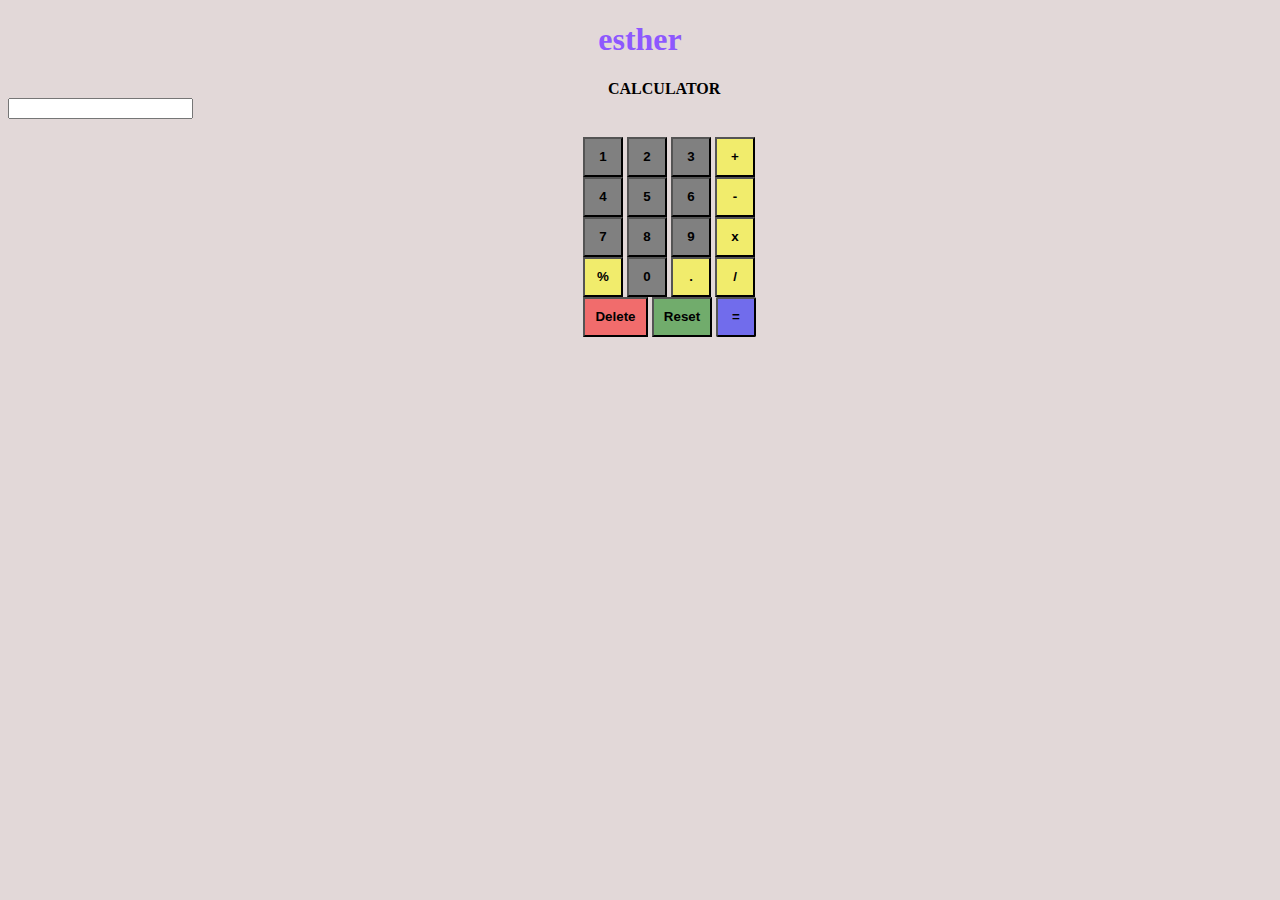
<file: index.html>
<!DOCTYPE html>
<html lang="en">
  <head>
    <meta charset="UTF-8" />
    <meta name="viewport" content="width=device-width, initial-scale=1.0" />
    <title>Esther</title>
    <link rel="stylesheet" href="App.css" />
  </head>
  <body>
    <h1 style="color: rgb(141, 88, 254)" id="change color">esther</h1>
    <b style="margin-left: 600px">CALCULATOR</b>

    <div>
      <input
        type="text"
        id="display"
        class="Calculator"
        name="display"
        readonly
      />
    </div>

<br>
    <div class="whole_feature" style="margin-left: 50px; cursor: pointer;">
      <div class="first_row" style="margin-left: 525px; cursor: pointer;">
        <button
          id="One"
          type="number"
          style="width: 40px; height: 40px; background-color: grey; color: black; font-weight: bold;"
        >
          1
        </button>
        <button id="Two" type="number" style="width: 40px; height: 40px; background-color: grey; color: black; font-weight: bold;">
          2
        </button>
        <button id="Three" type="number" style="width: 40px; height: 40px; background-color: grey; color: black; font-weight: bold;">
          3
        </button>
        <button id="Add" type="number" style="width: 40px; height: 40px; background-color: rgb(255, 255, 0, 0.5); color: black; font-weight: bold;">
          +
        </button>
      </div>

      <div class="second_row" style="margin-left: 525px; cursor: pointer;">
        <button id="Four" type="number" style="width: 40px; height: 40px; background-color: grey; color: black; font-weight: bold;">
          4
        </button>
        <button id="Five" type="number" style="width: 40px; height: 40px; background-color: grey; color: black; font-weight: bold;">
          5
        </button>
        <button id="Six" type="number" style="width: 40px; height: 40px; background-color: grey; color: black; font-weight: bold;">
          6
        </button>
        <button id="Subtract" type="number" style="width: 40px; height: 40px; background-color: rgb(255, 255, 0, 0.5); color: black; font-weight: bold;">
          -
        </button>
      </div>

      <div class="third_row" style="margin-left: 525px; cursor: pointer;">
        <button id="Seven" type="number" style="width: 40px; height: 40px; background-color: grey; color: black; font-weight: bold;">
          7
        </button>
        <button id="Eight" type="number" style="width: 40px; height: 40px; background-color: grey; color: black; font-weight: bold;">
          8
        </button>
        <button id="Nine" type="number" style="width: 40px; height: 40px; background-color: grey; color: black; font-weight: bold;">
          9
        </button>
        <button id="Multiply" type="number" style="width: 40px; height: 40px; background-color: rgb(255, 255, 0, 0.5); color: black; font-weight: bold;">
          x
        </button>
      </div>

      <div class="fourth_row" style="margin-left: 525px; cursor: pointer;">
        <button id="Modulo" type="number" style="width: 40px; height: 40px; background-color: rgb(255, 255, 0, 0.5); color: black; font-weight: bold;">
          %
        </button>
        <button id="Zero" type="number" style="width: 40px; height: 40px; background-color: grey; color: black; font-weight: bold;">
          0
        </button>
        <button id="Point" type="number" style="width: 40px; height: 40px; background-color: rgb(255, 255, 0, 0.5); color: black; font-weight: bold;">
          .
        </button>
        <button id="Divide" type="number" style="width: 40px; height: 40px; background-color: rgb(255, 255, 0, 0.5); color: black; font-weight: bold;">
          /
        </button>
      </div>

      <div class="fifth_row" style="margin-left: 525px; cursor: pointer;">
        <button id="Delete" type="number" style="width: 65px; height: 40px; background-color: rgb(255, 0, 0, 0.5); color: black; font-weight: bold;">
          Delete
        </button>
        <button id="Reset" type="number" style="width: 60px; height: 40px; background-color: rgb(0, 128, 0, 0.5); color: black; font-weight: bold;">
          Reset
        </button>
        <button id="Submit" type="number" style="width: 40px; height: 40px; background-color: rgb(0, 0, 255, 0.5); color: black; font-weight: bold; margin-right: 10px; border-radius: 2px;">
          =
        </button>
      </div>
    </div>
  </body>
  <script src="App.js"></script>
</html>
</file>
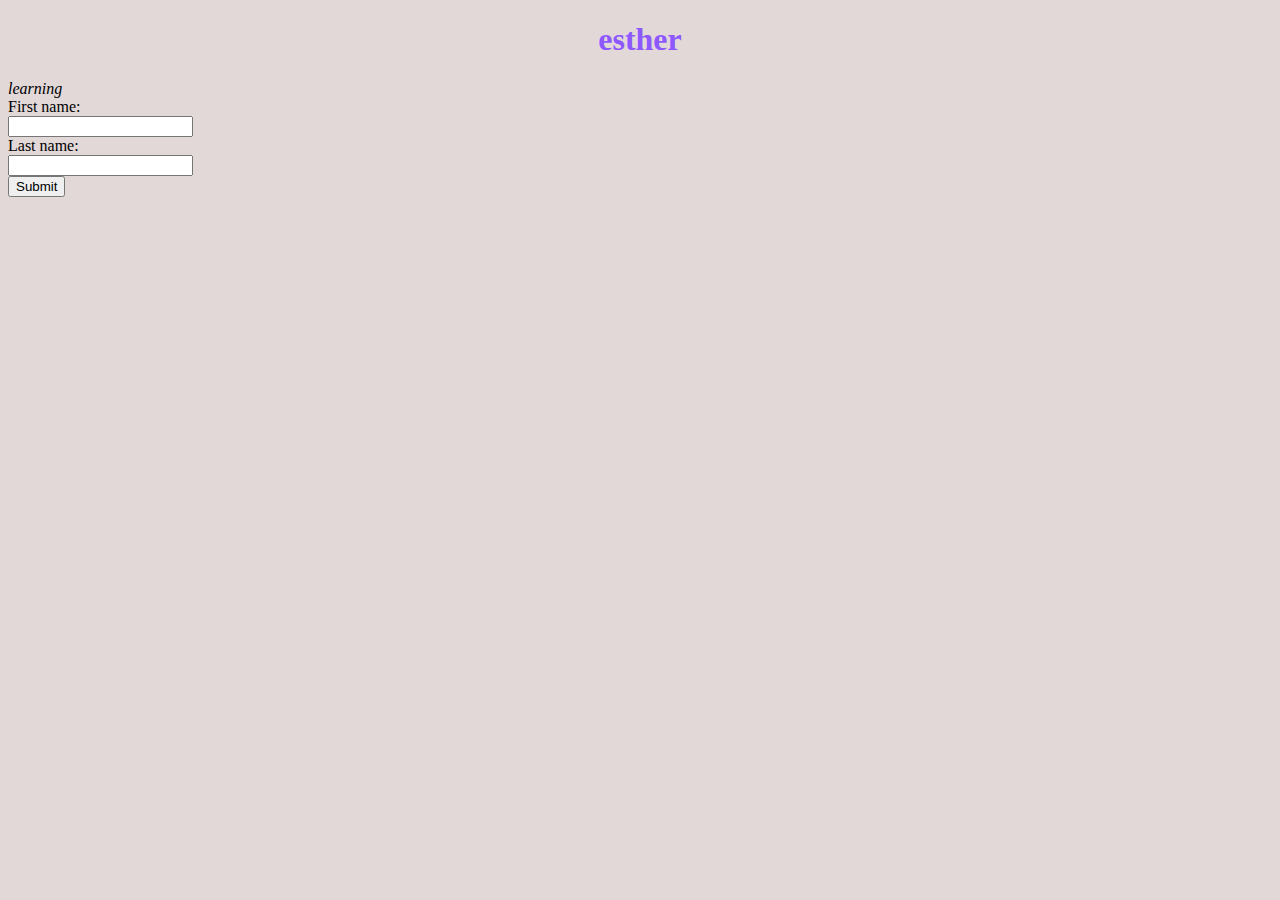
<file: App.html>
<!DOCTYPE html>
<html lang="en">
  <head>
    <meta charset="UTF-8" />
    <meta name="viewport" content="width=device-width, initial-scale=1.0" />
    <title>Esther</title>
    <link rel="stylesheet" href="App.css" />
  </head>
  <body>
    <h1 style="color: rgb(141, 88, 254);" id="change color">esther</h1>
    <i>learning</i>
    <form>
      <label for="fname">First name:</label><br />
      <input type="text" id="fname" name="fname" /><br />
      <label for="lname">Last name:</label><br />
      <input type="text" id="lname" name="lname" />
    </form>
    <button id="Submit" type="submit">Submit</button>
  </body>
  <script src="App.js"></script>
</html>
</file>
<file: App.css>
body{
    /* font-family: 'Times New Roman', Times, serif; */
    background-color: rgb(226, 216, 216);
}
h1{
    color: rgb(8, 2, 0);
    text-align: center;


}
</file>
